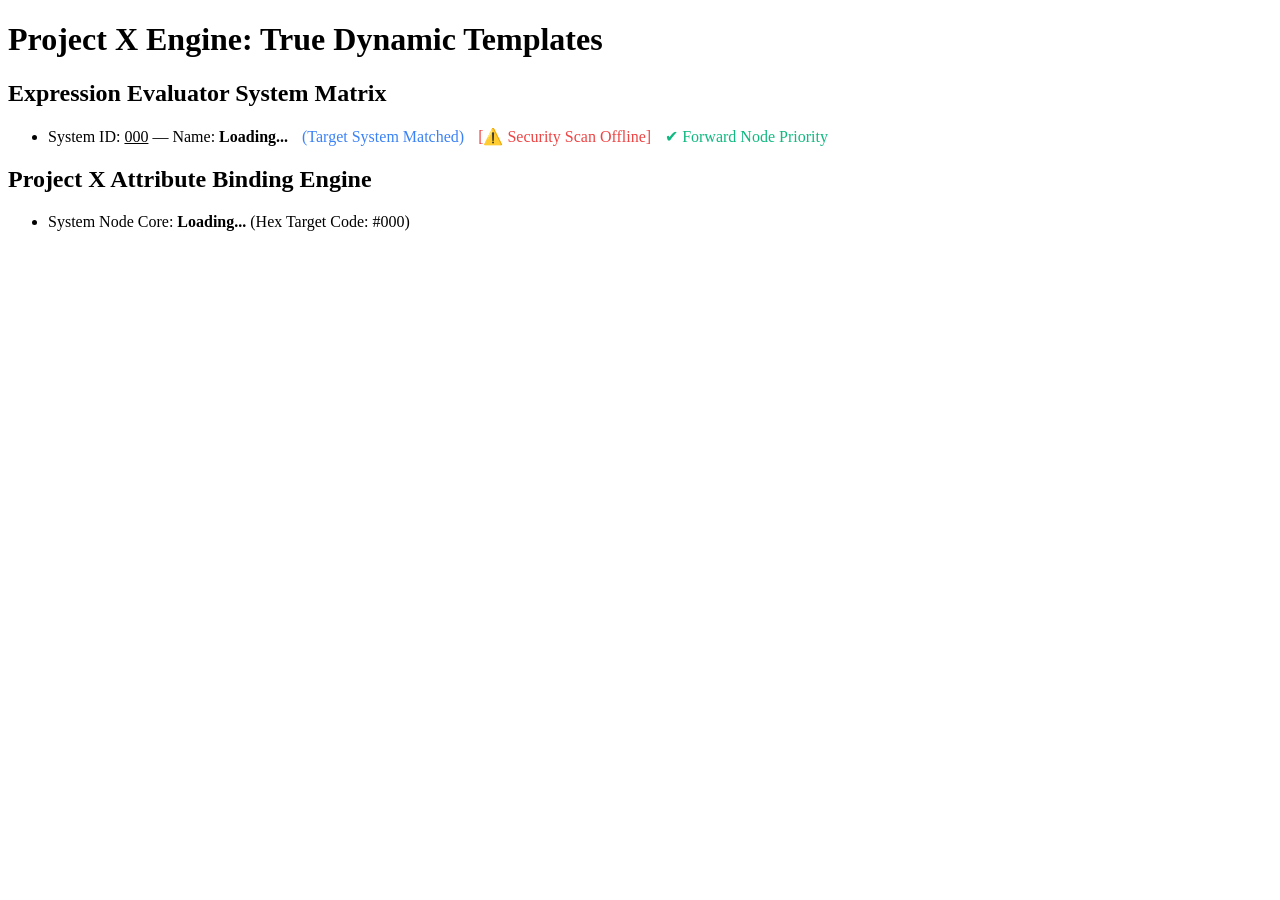
<file: index.html>
<!DOCTYPE html>
<html lang="en">
<head>
    <meta charset="UTF-8">
    <title>Project X Tables</title>
    <style>
        table { width: 100%; border-collapse: collapse; font-family: sans-serif; }
        th, td { padding: 12px; border: 1px solid #ddd; text-align: left; }
        th { background-color: #f4f4f4; }
    </style>
</head>
<body>
    <h1>Project X Engine: True Dynamic Templates</h1>

    <div x-data="[
        { 'id': 201, 'label': 'Green', 'premium': true },
        { 'id': 202, 'label': 'Blue', 'premium': false },
        { 'id': 203, 'label': 'Indigo', 'premium': true }
    ]">

        <h2>Expression Evaluator System Matrix</h2>
        <ul x-for="item">
            <li>
                System ID: <u x-text="item.id">000</u> — Name: <b x-text="item.label">Loading...</b>
                
                <span x-if="item.id === 202" style="color: #3b82f6; margin-left:10px;">(Target System Matched)</span>

                <span x-if="item.premium !== true" style="color: #ef4444; margin-left:10px;">[⚠️ Security Scan Offline]</span>

                <span x-if="item.id > 201" style="color: #10b981; margin-left:10px;">✔ Forward Node Priority</span>
            </li>
        </ul>
    </div>
    
    <div x-data="[
        { 'id': 201, 'label': 'Green', 'hex': '#10b981' },
        { 'id': 202, 'label': 'Blue', 'hex': '#3b82f6' },
        { 'id': 203, 'label': 'Indigo', 'hex': '#6366f1' }
    ]">

        <h2>Project X Attribute Binding Engine</h2>
        <ul x-for="item">
            <li x-bind:id="item.id" :style="item.hex">
                System Node Core: <b x-text="item.label">Loading...</b> 
                (Hex Target Code: <span x-text="item.hex">#000</span>)
            </li>
        </ul>
    </div>

</body>
</html>
</file>
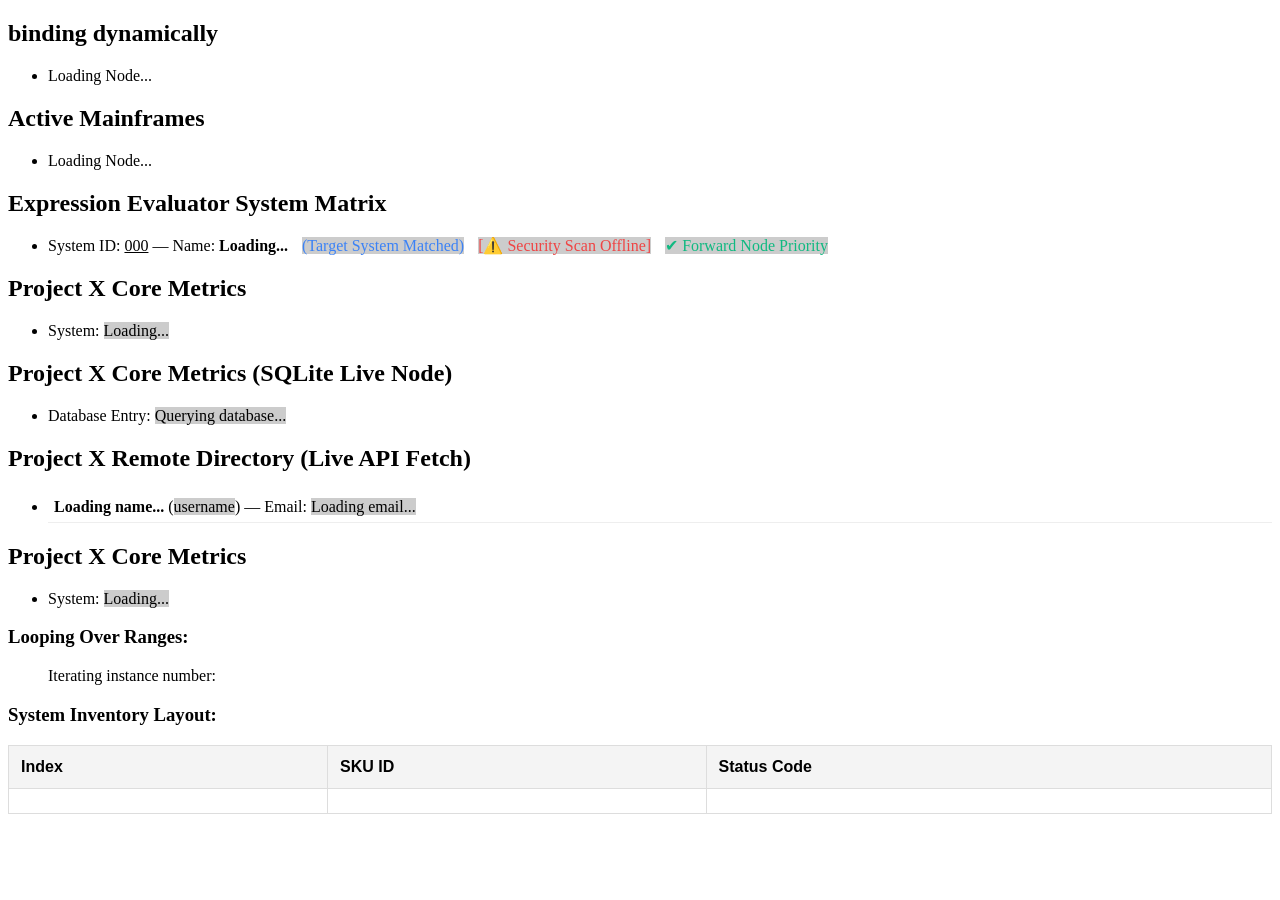
<file: public/index.html>
<!DOCTYPE html>
<html lang="en">
<head>
    <meta charset="UTF-8">
    <title>Project X Tables</title>
    <link rel="stylesheet" href="style.css">
    <script src="console.js"></script>
</head>
<body>

    <div x-include="partials/header.html"></div>

    <div x-data="{ 'id': 205, 'label': 'Red', 'hex': '#b91010' }">
        <h2>binding dynamically</h2>
        <ul>
            <li :id="id" :style="`color: ${hex};`" x-text="label">Loading Node...</li>
        </ul>
    </div>

    <div x-data="[
        { 'id': 201, 'label': 'Green', 'hex': '#10b981' }
    ]">
        <h2>Active Mainframes</h2>
        <ul x-for="item in items">
            <li :style="`color: ${item.hex};`" x-text="item.label">Loading Node...</li>
        </ul>
    </div>

    <div x-data="[
        { 'id': 201, 'label': 'Green', 'premium': true },
        { 'id': 202, 'label': 'Blue', 'premium': false },
        { 'id': 203, 'label': 'Indigo', 'premium': true }
    ]">
        <h2>Expression Evaluator System Matrix</h2>
        <ul x-for="item in items">
            <li>
                System ID: <u x-text="item.id">000</u> — Name: <b x-text="item.label">Loading...</b>
                <span x-if="item.id === 202" style="color: #3b82f6; margin-left:10px;">(Target System Matched)</span>
                <span x-if="item.premium !== true" style="color: #ef4444; margin-left:10px;">[⚠️ Security Scan Offline]</span>
                <span x-if="item.id > 201" style="color: #10b981; margin-left:10px;">✔ Forward Node Priority</span>
            </li>
        </ul>
    </div>

    <div x-data-file="./data/colors.json">
        <h2>Project X Core Metrics</h2>
        <ul x-for="item in items">
            <li :id="`node-system-${item.id}`" :style="`color: ${item.hex}; font-weight: bold; padding: 4px;`">
                System: <span x-text="item.label">Loading...</span>
            </li>
        </ul>
    </div>
    
    <div x-data-sqlite="metrics.db | SELECT id, label, hex FROM system_nodes WHERE active = 1">
        <h2>Project X Core Metrics (SQLite Live Node)</h2>
        <ul x-for="item in items">
            <li :id="`node-system-${item.id}`" :style="`color: ${item.hex}; font-weight: bold; padding: 4px;`">
                Database Entry: <span x-text="item.label">Querying database...</span>
            </li>
        </ul>
    </div>
    
    <div x-data-api="https://jsonplaceholder.typicode.com/users">
        <h2>Project X Remote Directory (Live API Fetch)</h2>
        <ul x-for="item in items">
            <li :id="`user-${item.id}`" style="padding: 6px; border-bottom: 1px solid #eee;">
                <strong x-text="item.name">Loading name...</strong> 
                (<span x-text="item.username">username</span>) — 
                Email: <span x-text="item.email">Loading email...</span>
            </li>
        </ul>
    </div>

    <div x-data="[
        { 'id': 201, 'label': 'Green Mainframe', 'hex': '#10b981' },
        { 'id': 202, 'label': 'Blue Cluster', 'hex': '#3b82f6' },
        { 'id': 203, 'label': 'Indigo Node', 'hex': '#6366f1' }
    ]">

        <h2>Project X Core Metrics</h2>
        <ul x-for="item">
            <li :id="`node-system-${item.id}`" :style="`color: ${item.hex}; font-weight: bold; padding: 4px;`">
                System: <span x-text="item.label">Loading...</span>
            </li>
        </ul>
    </div>
    
    <h3>Looping Over Ranges:</h3>
    <ul>
        <div x-for="i in 5">
            <p>Iterating instance number: <b x-text="i"></b></p>
        </div>
    </ul>

    <h3>System Inventory Layout:</h3>
    <div x-data="[
        { 'sku': 'PX-101', 'status': 'Active' },
        { 'sku': 'PX-102', 'status': 'Degraded' },
        { 'sku': 'PX-103', 'status': 'Offline' }
    ]">
        <table>
            <thead>
                <tr>
                    <th>Index</th>
                    <th>SKU ID</th>
                    <th>Status Code</th>
                </tr>
            </thead>
            <tbody x-for="(row, step) in items">
                <tr>
                    <td x-text="step"></td>
                    <td x-text="row.sku" style="font-family: monospace;"></td>
                    <td x-text="row.status"></td>
                </tr>
            </tbody>
        </table>
    </div>

</body>
</html>
</file>
<file: public/style.css>
table { width: 100%; border-collapse: collapse; font-family: sans-serif; }
th, td { padding: 12px; border: 1px solid #ddd; text-align: left; }
th { background-color: #f4f4f4; }

span { background-color: #ccc; }
</file>
